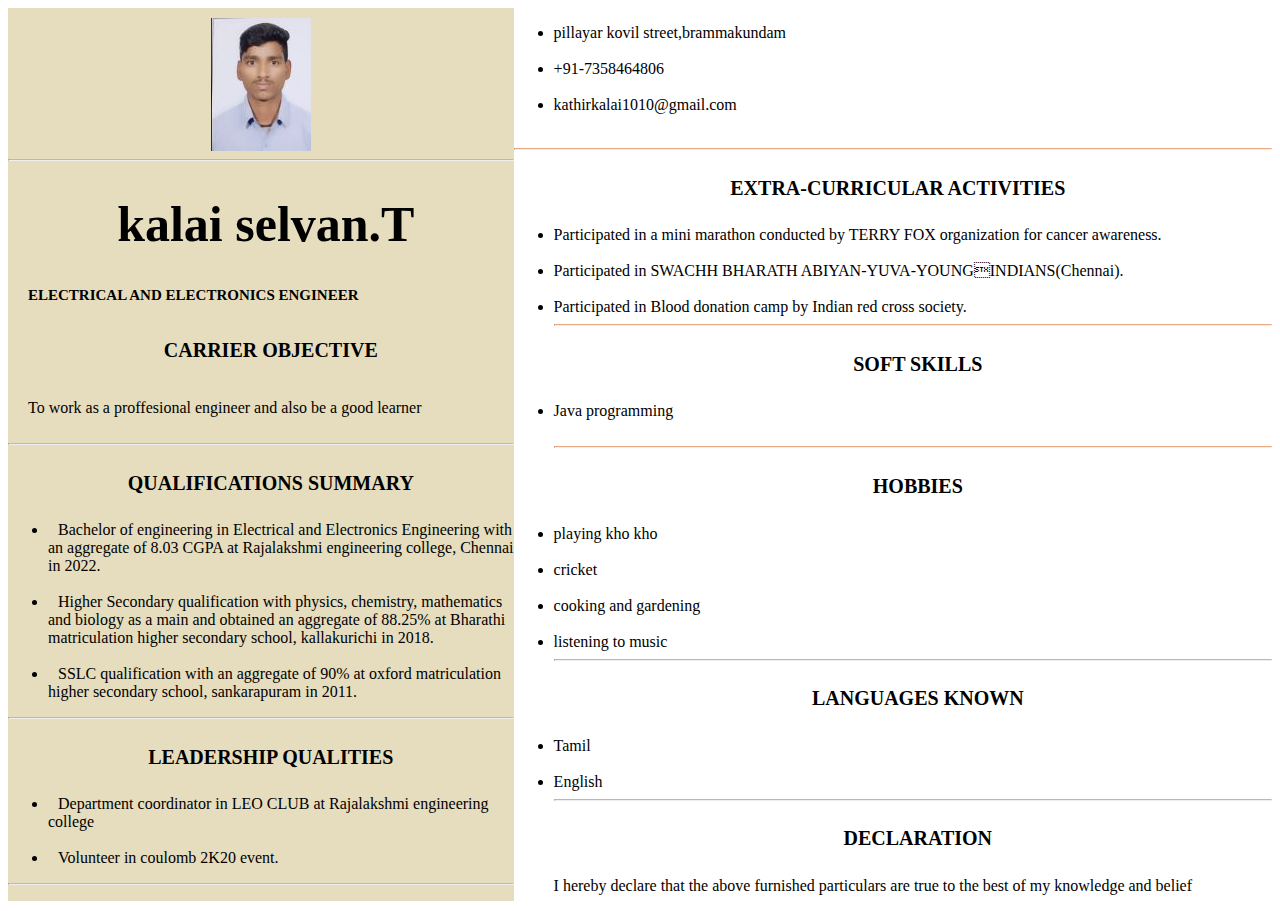
<file: index.html>
<!DOCTYPE html>
<html>
  <meta name="viewport" content="width=device-width, initial-scale=1" />
<link rel="stylesheet" type="text/css" href="layout.css">
<body>

<div class="left">
<img  src="gate.jpeg" alt="">
<hr>
<h1 class="h" >kalai selvan.T<h1>
<h6 class="role">Electrical and Electronics Engineer<h6>
<h4 class="subh">carrier objective</h4>
<p class="p">To work as a proffesional engineer and also be a good learner
<hr>

<h4 class="subh">qualifications summary</h4>

<ul>
<li>Bachelor of engineering in Electrical and Electronics Engineering with an aggregate of 8.03 
CGPA at Rajalakshmi engineering college, Chennai in 2022. 
</li><br>
<li>Higher Secondary qualification with physics, chemistry, mathematics and biology as a main 
and obtained an aggregate of 88.25% at Bharathi matriculation higher secondary school, 
kallakurichi in 2018. 
</li><br>
<li>SSLC qualification with an aggregate of 90% at oxford matriculation higher secondary school, 
sankarapuram in 2011. </li>
</ul>
<hr>

<h4 class="subh">leadership qualities</h4>
<ul>
<li>Department coordinator in LEO CLUB at Rajalakshmi engineering college </li><br>
<li>Volunteer in coulomb 2K20 event. </li>
</ul>
<hr>
</p>
</div>

<div class="right"><p>
<ul class="spacing">
<li>pillayar kovil street,brammakundam</li><br>
<li>+91-7358464806</li><br>
<li>kathirkalai1010@gmail.com</li><br>
</ul>
<hr>

<h4 class="subh">Extra-curricular activities </h4>
<ul>
<li>Participated in a mini marathon conducted by TERRY FOX organization for cancer awareness.</li><br>
<li>Participated in SWACHH BHARATH ABIYAN-YUVA-YOUNGINDIANS(Chennai). 
</li><br>
<li>Participated in Blood donation camp by Indian red cross society. 
</li>

<hr>
<h4 class="subh">Soft Skills</h4>
<li>Java programming</li><br>
<hr>

<h4 class="subh">hobbies</h4>
<li>playing kho kho</li><br>
<li>cricket</li><br>
<li>cooking and gardening
</li><br>
<li>listening to music</li>
<hr>


<h4 class="subh">languages known</h4>
<li>Tamil</li><br>
<li>English</li>
<hr>
<h4 class="subh">Declaration 
</h4>
I hereby declare that the above furnished particulars are true to the best of my knowledge 
and belief
</ul>
</p>
</div>


</body>
</html>
</file>
<file: layout.css>
.left {
  float:left;
  height: 100%;
  width: 40%;
  text-indent: 10px;
  background-color:#e6ddbe;
  padding left: 10px;

  top: 0;
}
.right{
  float:right;
  height: 100%;
  width: 60%;
  padding left: 10px;

  top: 0;
}


img{
padding-top:10px;
 display:block;
margin:0 auto;

}
.h{
padding-top=0;
font-size:50px;
text-align:center;
}

.role{
text-transform:uppercase;
padding-left:10px;
font-size:15px;
}

.subh{
text-transform:uppercase;
padding-left:10px;
font-size:20px;
text-align:center;
}

.p{
text-align:centre;
padding:10px;
}

hr{
border-top:1px solid #e8a984;
}

.ne{
text-indent: 40px;
}
</file>
